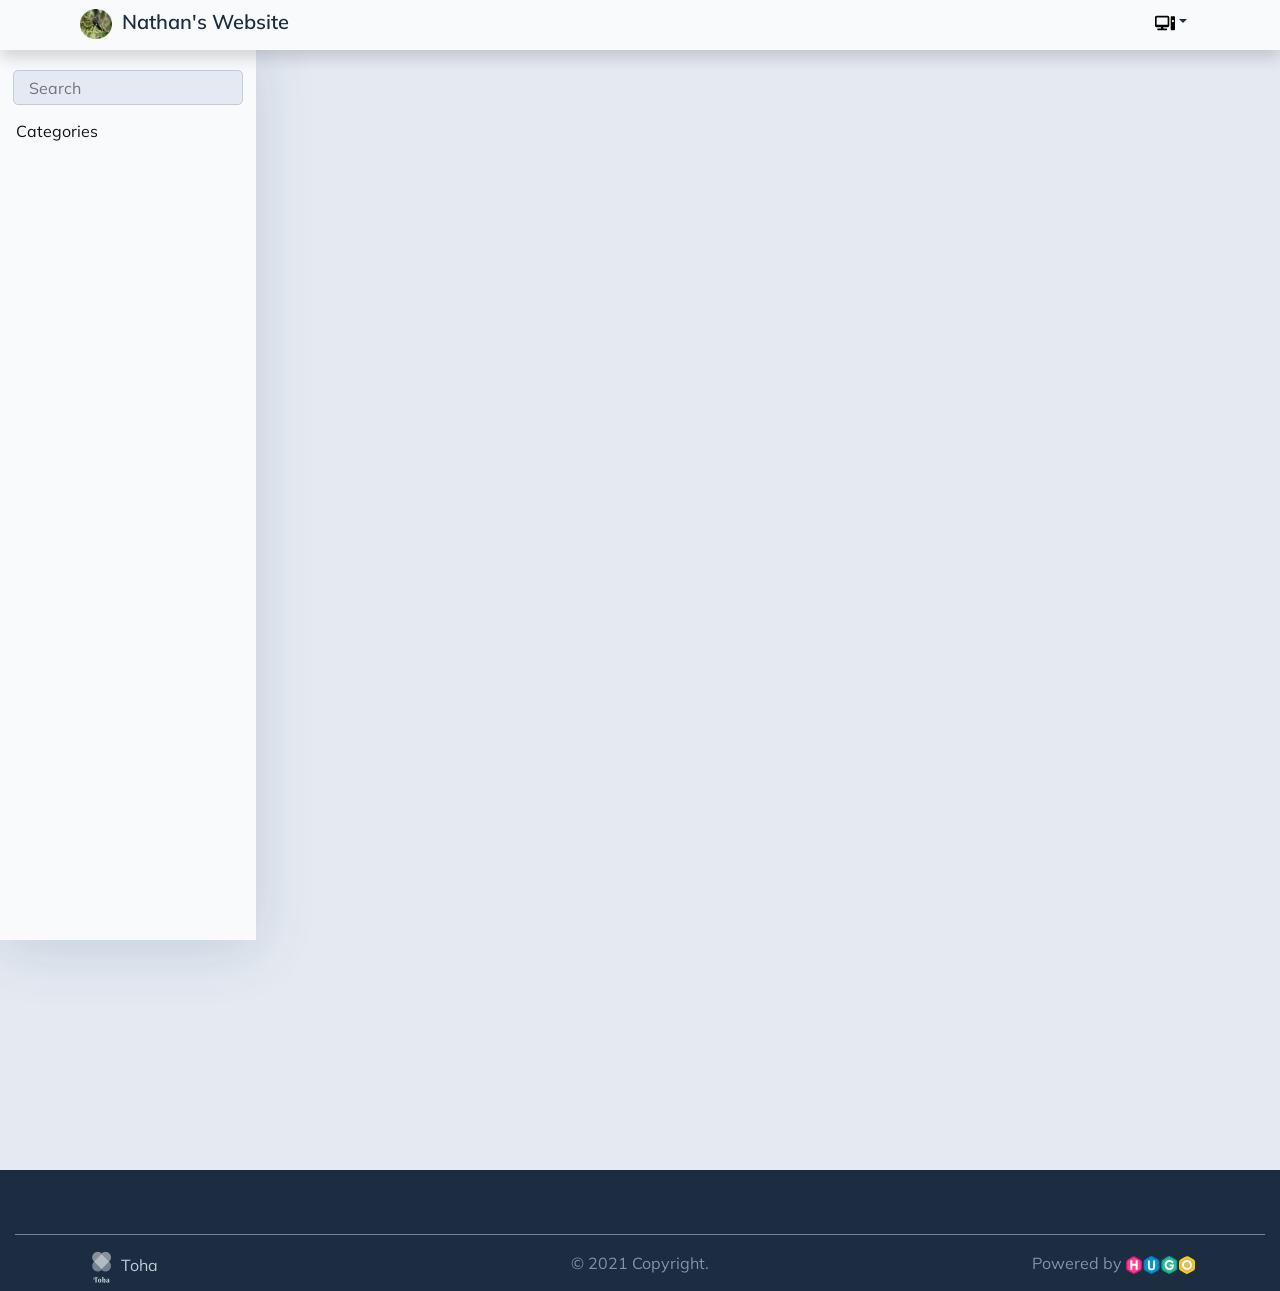
<file: categories/index.html>
<!doctype html><html><head><title>Categories</title><meta charset=utf-8><meta name=viewport content="width=device-width,initial-scale=1"><meta http-equiv=x-ua-compatible content="ie=edge"><link rel=stylesheet href=/css/bootstrap.min.css><link rel=stylesheet href=/css/layouts/main.css><link rel=stylesheet href=/css/navigators/navbar.css><link rel=stylesheet href=/css/plyr.css><link rel=stylesheet href=/css/flag-icon.min.css><link rel=stylesheet href="https://fonts.googleapis.com/css2?family=Muli:wght@300;400;500;600"><link rel=stylesheet href=/fontawesome/css/all.min.css><link rel=stylesheet href=/css/colortheme/colortheme.css><meta property="og:title" content="Categories"><meta property="og:description" content><meta property="og:type" content="website"><meta property="og:url" content="https://hugo-toha.github.io/categories/"><link rel=stylesheet href=/css/layouts/list.css><link rel=stylesheet href=/css/navigators/sidebar.css><link rel=stylesheet href=/css/style.css></head><body data-spy=scroll data-target=#TableOfContents data-offset=80><div class="container-fluid bg-dimmed wrapper"><nav class="navbar navbar-expand-xl top-navbar final-navbar shadow"><div class=container><button class="navbar-toggler navbar-light" id=sidebar-toggler type=button onclick=toggleSidebar()>
<span class=navbar-toggler-icon></span></button>
<a class=navbar-brand href=/><img src=/images/Logo_hudbcbc027f561d0ef7b8ae7f71f9dc200_5553279_42x0_resize_box_2.png alt=Logo>
Nathan's Website</a>
<button class="navbar-toggler navbar-light" id=toc-toggler type=button onclick=toggleTOC()>
<span class=navbar-toggler-icon></span></button><div class="collapse navbar-collapse lang-selector" id=top-nav-items><ul class="navbar-nav ml-auto"><li class="nav-item dropdown"><div id=theme-initialization style=display:none default-theme=system></div><a class="nav-link dropdown-toggle" href=# id=themeSelector role=button data-toggle=dropdown aria-haspopup=true aria-expanded=false><img id=navbar-theme-icon-svg src=/icons/moon-svgrepo-com.svg width=20></a><div class="dropdown-menu dropdown-menu-icons-only" aria-labelledby=themeSelector><a class="dropdown-item nav-link" href=# onclick=enableLightTheme()><img class=menu-icon-center src=/icons/sun-svgrepo-com.svg width=20></a>
<a class="dropdown-item nav-link" href=# onclick=enableDarkTheme()><img class=menu-icon-center src=/icons/moon-svgrepo-com.svg width=20></a>
<a class="dropdown-item nav-link" href=# onclick=useSystemTheme()><img class=menu-icon-center src=/icons/computer-svgrepo-com.svg width=20></a></div></li></ul></div></div><img src=/images/Logo_hudbcbc027f561d0ef7b8ae7f71f9dc200_5553279_42x0_resize_box_2.png class=d-none id=main-logo alt=Logo>
<img src=/images/Logo_hudbcbc027f561d0ef7b8ae7f71f9dc200_5553279_42x0_resize_box_2.png class=d-none id=inverted-logo alt="Inverted Logo"></nav><section class=sidebar-section id=sidebar-section><div class=sidebar-holder><div class=sidebar id=sidebar><form class=mx-auto method=get action=/search><input type=text name=keyword placeholder=Search data-search id=search-box></form><div class=sidebar-tree><ul class=tree id=tree><li id=list-heading><a href=/categories data-filter=all>Categories</a></li><div class="subtree taxonomy-terms"></div></ul></div></div></div></section><section class=content-section id=content-section><div class="content container-fluid" id=content><div class="container-fluid post-card-holder" id=post-card-holder></div><div class=paginator></div></div></section></div><footer id=footer class="container-fluid text-center align-content-center footer pb-2"><div class="container pt-5"><div class="row text-left"></div></div><hr><div class=container><div class="row text-left"><div class=col-md-4><a id=theme href=https://github.com/hossainemruz/toha target=_blank rel=noopener><img src=/images/theme-logo_hu8376fd15465fef26ffe66b6bcf0ca686_13669_32x0_resize_box_2.png alt="Toha Theme Logo">
Toha</a></div><div class="col-md-4 text-center">© 2021 Copyright.</div><div class="col-md-4 text-right"><a id=hugo href=https://gohugo.io/ target=_blank rel=noopener>Powered by
<img src=/images/hugo-logo.svg alt="Hugo Logo" height=18></a></div></div></div></footer><script type=text/javascript src=/js/jquery-3.4.1.min.js></script><script type=text/javascript src=/js/popper.min.js></script><script type=text/javascript src=/js/bootstrap.min.js></script><script type=text/javascript src=/js/navbar.js></script><script type=text/javascript src=/js/plyr.js></script><script type=text/javascript src=/js/main.js></script><script type=text/javascript src=/js/darkreader.js></script><script type=text/javascript src=/js/darkmode-darkreader.js></script><script src=/js/list.js></script></body></html>
</file>
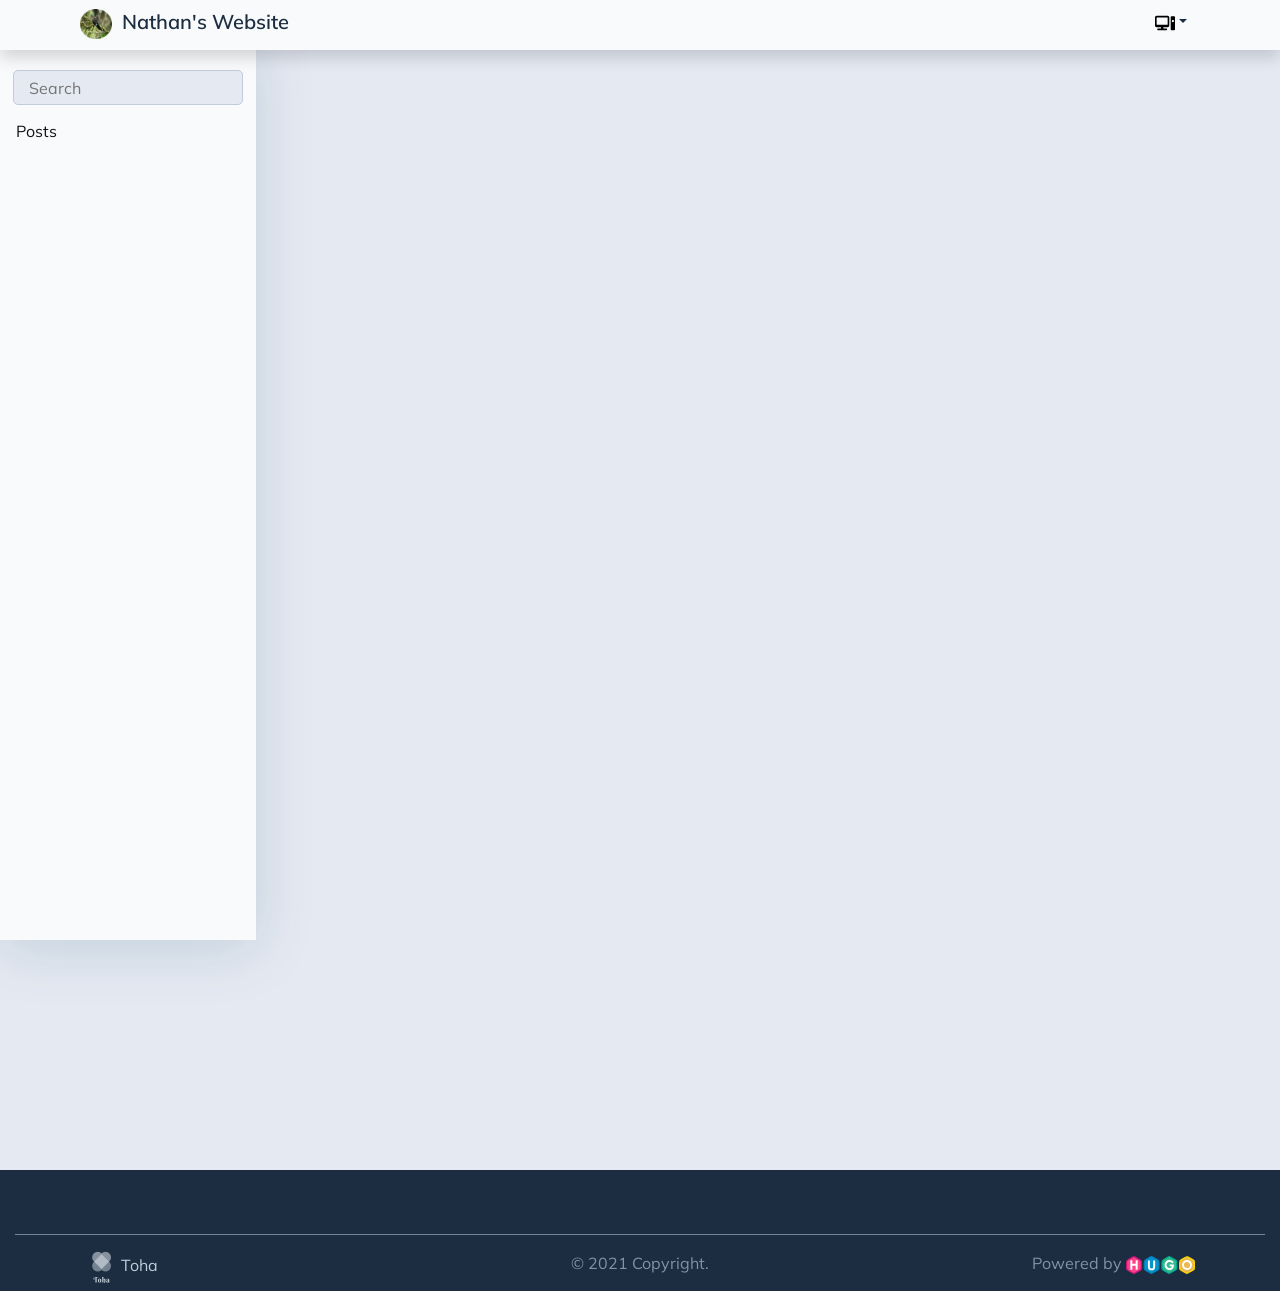
<file: posts/index.html>
<!doctype html><html><head><title>Posts</title><meta charset=utf-8><meta name=viewport content="width=device-width,initial-scale=1"><meta http-equiv=x-ua-compatible content="ie=edge"><link rel=stylesheet href=/css/bootstrap.min.css><link rel=stylesheet href=/css/layouts/main.css><link rel=stylesheet href=/css/navigators/navbar.css><link rel=stylesheet href=/css/plyr.css><link rel=stylesheet href=/css/flag-icon.min.css><link rel=stylesheet href="https://fonts.googleapis.com/css2?family=Muli:wght@300;400;500;600"><link rel=stylesheet href=/fontawesome/css/all.min.css><link rel=stylesheet href=/css/colortheme/colortheme.css><meta property="og:title" content="Posts"><meta property="og:description" content><meta property="og:type" content="website"><meta property="og:url" content="https://hugo-toha.github.io/posts/"><meta property="og:updated_time" content="2010-06-08T08:06:25+06:00"><link rel=stylesheet href=/css/layouts/list.css><link rel=stylesheet href=/css/navigators/sidebar.css><link rel=stylesheet href=/css/style.css></head><body data-spy=scroll data-target=#TableOfContents data-offset=80><div class="container-fluid bg-dimmed wrapper"><nav class="navbar navbar-expand-xl top-navbar final-navbar shadow"><div class=container><button class="navbar-toggler navbar-light" id=sidebar-toggler type=button onclick=toggleSidebar()>
<span class=navbar-toggler-icon></span></button>
<a class=navbar-brand href=/><img src=/images/Logo_hudbcbc027f561d0ef7b8ae7f71f9dc200_5553279_42x0_resize_box_2.png alt=Logo>
Nathan's Website</a>
<button class="navbar-toggler navbar-light" id=toc-toggler type=button onclick=toggleTOC()>
<span class=navbar-toggler-icon></span></button><div class="collapse navbar-collapse lang-selector" id=top-nav-items><ul class="navbar-nav ml-auto"><li class="nav-item dropdown"><div id=theme-initialization style=display:none default-theme=system></div><a class="nav-link dropdown-toggle" href=# id=themeSelector role=button data-toggle=dropdown aria-haspopup=true aria-expanded=false><img id=navbar-theme-icon-svg src=/icons/moon-svgrepo-com.svg width=20></a><div class="dropdown-menu dropdown-menu-icons-only" aria-labelledby=themeSelector><a class="dropdown-item nav-link" href=# onclick=enableLightTheme()><img class=menu-icon-center src=/icons/sun-svgrepo-com.svg width=20></a>
<a class="dropdown-item nav-link" href=# onclick=enableDarkTheme()><img class=menu-icon-center src=/icons/moon-svgrepo-com.svg width=20></a>
<a class="dropdown-item nav-link" href=# onclick=useSystemTheme()><img class=menu-icon-center src=/icons/computer-svgrepo-com.svg width=20></a></div></li></ul></div></div><img src=/images/Logo_hudbcbc027f561d0ef7b8ae7f71f9dc200_5553279_42x0_resize_box_2.png class=d-none id=main-logo alt=Logo>
<img src=/images/Logo_hudbcbc027f561d0ef7b8ae7f71f9dc200_5553279_42x0_resize_box_2.png class=d-none id=inverted-logo alt="Inverted Logo"></nav><section class=sidebar-section id=sidebar-section><div class=sidebar-holder><div class=sidebar id=sidebar><form class=mx-auto method=get action=/search><input type=text name=keyword placeholder=Search data-search id=search-box></form><div class=sidebar-tree><ul class=tree id=tree><li id=list-heading><a href=/posts data-filter=all>Posts</a></li><div class=subtree></div></ul></div></div></div></section><section class=content-section id=content-section><div class="content container-fluid" id=content><div class="container-fluid post-card-holder" id=post-card-holder></div><div class=paginator></div></div></section></div><footer id=footer class="container-fluid text-center align-content-center footer pb-2"><div class="container pt-5"><div class="row text-left"></div></div><hr><div class=container><div class="row text-left"><div class=col-md-4><a id=theme href=https://github.com/hossainemruz/toha target=_blank rel=noopener><img src=/images/theme-logo_hu8376fd15465fef26ffe66b6bcf0ca686_13669_32x0_resize_box_2.png alt="Toha Theme Logo">
Toha</a></div><div class="col-md-4 text-center">© 2021 Copyright.</div><div class="col-md-4 text-right"><a id=hugo href=https://gohugo.io/ target=_blank rel=noopener>Powered by
<img src=/images/hugo-logo.svg alt="Hugo Logo" height=18></a></div></div></div></footer><script type=text/javascript src=/js/jquery-3.4.1.min.js></script><script type=text/javascript src=/js/popper.min.js></script><script type=text/javascript src=/js/bootstrap.min.js></script><script type=text/javascript src=/js/navbar.js></script><script type=text/javascript src=/js/plyr.js></script><script type=text/javascript src=/js/main.js></script><script type=text/javascript src=/js/darkreader.js></script><script type=text/javascript src=/js/darkmode-darkreader.js></script><script src=/js/list.js></script></body></html>
</file>
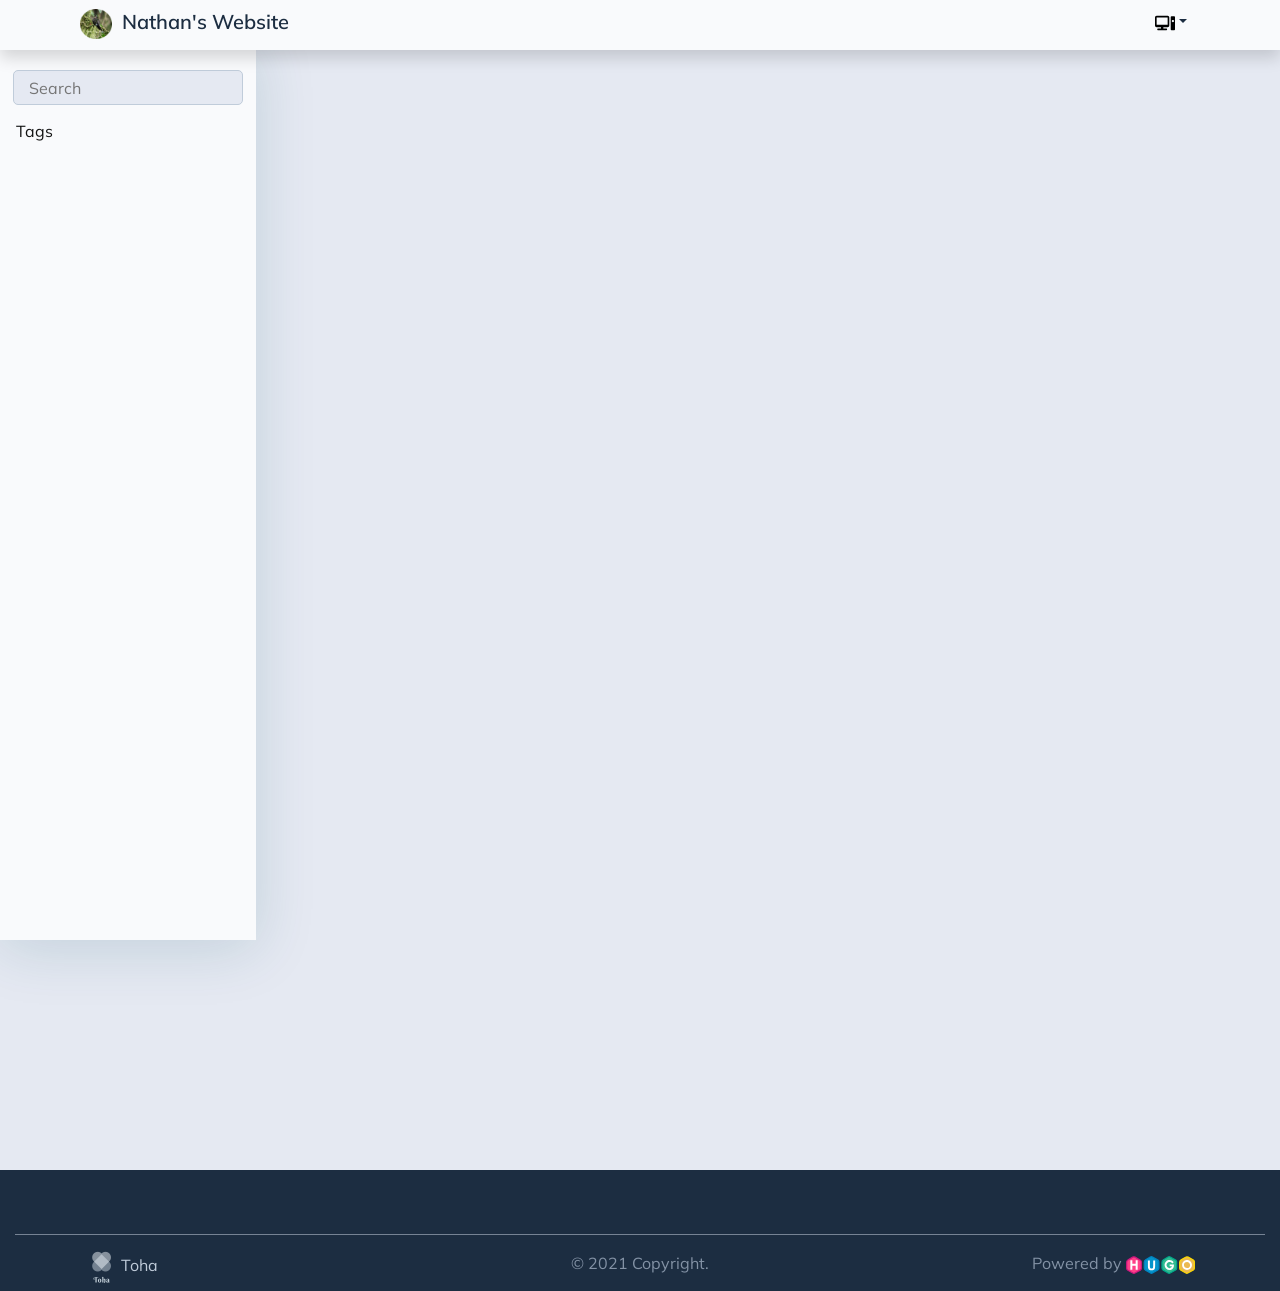
<file: tags/index.html>
<!doctype html><html><head><title>Tags</title><meta charset=utf-8><meta name=viewport content="width=device-width,initial-scale=1"><meta http-equiv=x-ua-compatible content="ie=edge"><link rel=stylesheet href=/css/bootstrap.min.css><link rel=stylesheet href=/css/layouts/main.css><link rel=stylesheet href=/css/navigators/navbar.css><link rel=stylesheet href=/css/plyr.css><link rel=stylesheet href=/css/flag-icon.min.css><link rel=stylesheet href="https://fonts.googleapis.com/css2?family=Muli:wght@300;400;500;600"><link rel=stylesheet href=/fontawesome/css/all.min.css><link rel=stylesheet href=/css/colortheme/colortheme.css><meta property="og:title" content="Tags"><meta property="og:description" content><meta property="og:type" content="website"><meta property="og:url" content="https://hugo-toha.github.io/tags/"><link rel=stylesheet href=/css/layouts/list.css><link rel=stylesheet href=/css/navigators/sidebar.css><link rel=stylesheet href=/css/style.css></head><body data-spy=scroll data-target=#TableOfContents data-offset=80><div class="container-fluid bg-dimmed wrapper"><nav class="navbar navbar-expand-xl top-navbar final-navbar shadow"><div class=container><button class="navbar-toggler navbar-light" id=sidebar-toggler type=button onclick=toggleSidebar()>
<span class=navbar-toggler-icon></span></button>
<a class=navbar-brand href=/><img src=/images/Logo_hudbcbc027f561d0ef7b8ae7f71f9dc200_5553279_42x0_resize_box_2.png alt=Logo>
Nathan's Website</a>
<button class="navbar-toggler navbar-light" id=toc-toggler type=button onclick=toggleTOC()>
<span class=navbar-toggler-icon></span></button><div class="collapse navbar-collapse lang-selector" id=top-nav-items><ul class="navbar-nav ml-auto"><li class="nav-item dropdown"><div id=theme-initialization style=display:none default-theme=system></div><a class="nav-link dropdown-toggle" href=# id=themeSelector role=button data-toggle=dropdown aria-haspopup=true aria-expanded=false><img id=navbar-theme-icon-svg src=/icons/moon-svgrepo-com.svg width=20></a><div class="dropdown-menu dropdown-menu-icons-only" aria-labelledby=themeSelector><a class="dropdown-item nav-link" href=# onclick=enableLightTheme()><img class=menu-icon-center src=/icons/sun-svgrepo-com.svg width=20></a>
<a class="dropdown-item nav-link" href=# onclick=enableDarkTheme()><img class=menu-icon-center src=/icons/moon-svgrepo-com.svg width=20></a>
<a class="dropdown-item nav-link" href=# onclick=useSystemTheme()><img class=menu-icon-center src=/icons/computer-svgrepo-com.svg width=20></a></div></li></ul></div></div><img src=/images/Logo_hudbcbc027f561d0ef7b8ae7f71f9dc200_5553279_42x0_resize_box_2.png class=d-none id=main-logo alt=Logo>
<img src=/images/Logo_hudbcbc027f561d0ef7b8ae7f71f9dc200_5553279_42x0_resize_box_2.png class=d-none id=inverted-logo alt="Inverted Logo"></nav><section class=sidebar-section id=sidebar-section><div class=sidebar-holder><div class=sidebar id=sidebar><form class=mx-auto method=get action=/search><input type=text name=keyword placeholder=Search data-search id=search-box></form><div class=sidebar-tree><ul class=tree id=tree><li id=list-heading><a href=/tags data-filter=all>Tags</a></li><div class="subtree taxonomy-terms"></div></ul></div></div></div></section><section class=content-section id=content-section><div class="content container-fluid" id=content><div class="container-fluid post-card-holder" id=post-card-holder></div><div class=paginator></div></div></section></div><footer id=footer class="container-fluid text-center align-content-center footer pb-2"><div class="container pt-5"><div class="row text-left"></div></div><hr><div class=container><div class="row text-left"><div class=col-md-4><a id=theme href=https://github.com/hossainemruz/toha target=_blank rel=noopener><img src=/images/theme-logo_hu8376fd15465fef26ffe66b6bcf0ca686_13669_32x0_resize_box_2.png alt="Toha Theme Logo">
Toha</a></div><div class="col-md-4 text-center">© 2021 Copyright.</div><div class="col-md-4 text-right"><a id=hugo href=https://gohugo.io/ target=_blank rel=noopener>Powered by
<img src=/images/hugo-logo.svg alt="Hugo Logo" height=18></a></div></div></div></footer><script type=text/javascript src=/js/jquery-3.4.1.min.js></script><script type=text/javascript src=/js/popper.min.js></script><script type=text/javascript src=/js/bootstrap.min.js></script><script type=text/javascript src=/js/navbar.js></script><script type=text/javascript src=/js/plyr.js></script><script type=text/javascript src=/js/main.js></script><script type=text/javascript src=/js/darkreader.js></script><script type=text/javascript src=/js/darkmode-darkreader.js></script><script src=/js/list.js></script></body></html>
</file>
